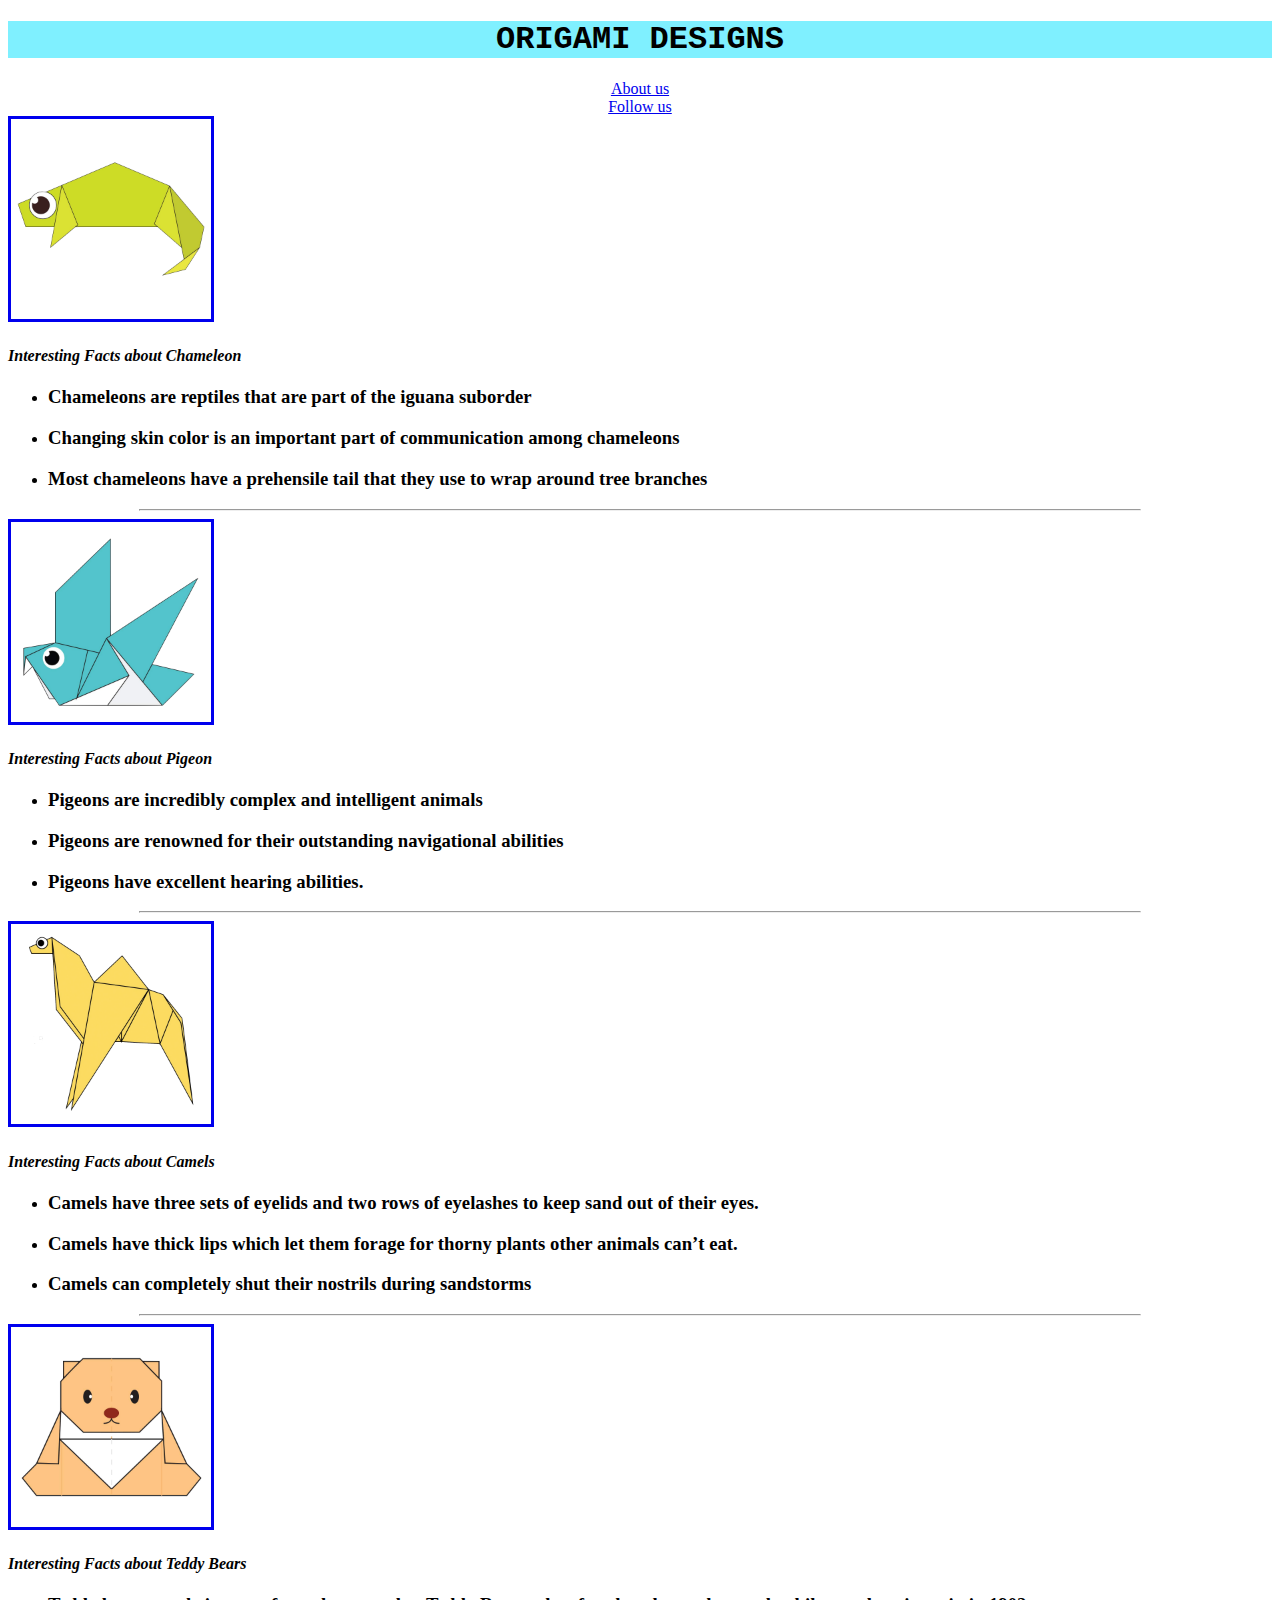
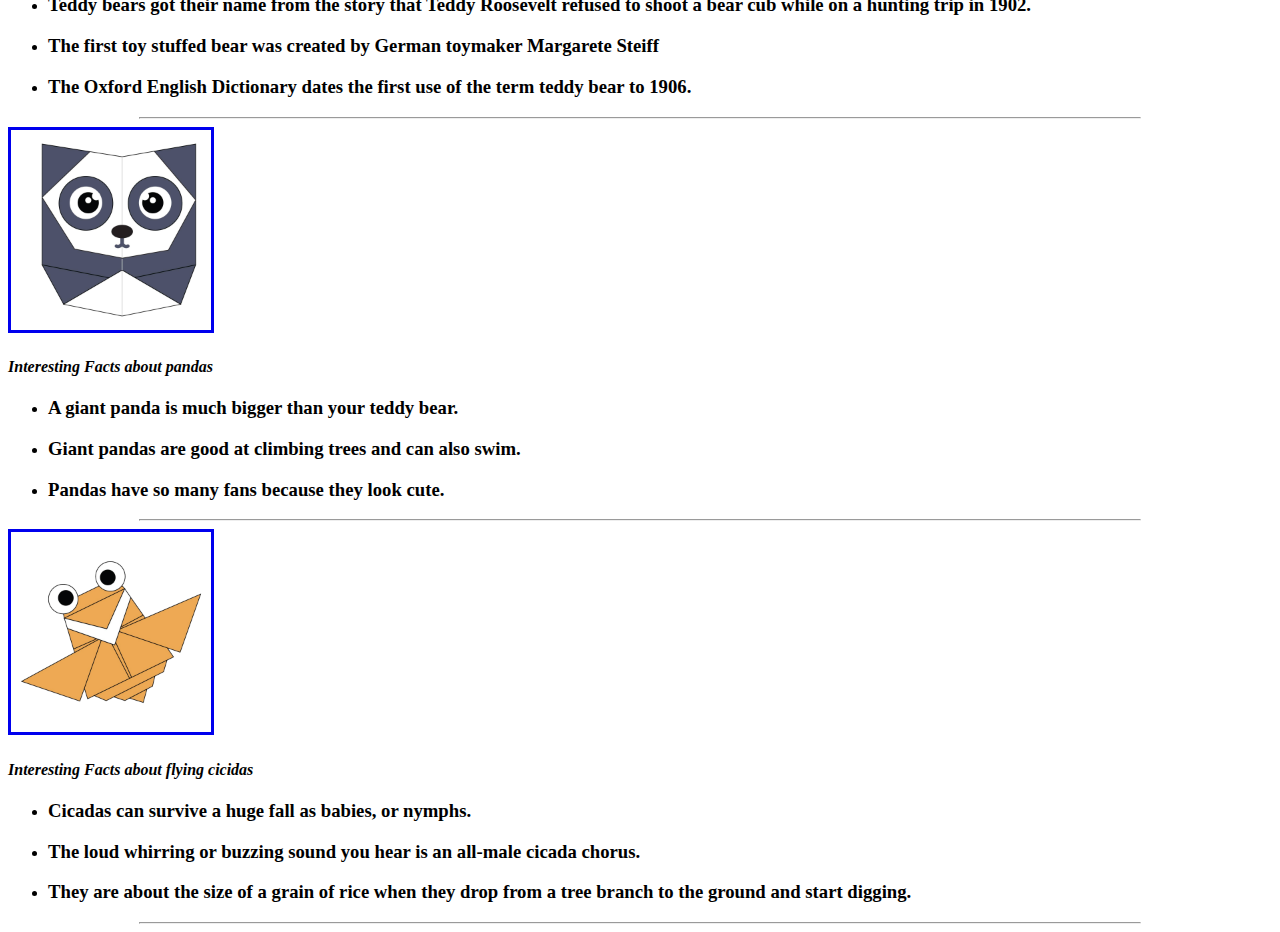
<file: index.html>
<!DOCTYPE html>
<html>
    <head>
        <title> ORIGAMI DESIGNS </title>
        <link rel = "stylesheet" type = "text/css" href = "style.css" /> 
    </head>
    <body>
        <h1> <center> <b> ORIGAMI DESIGNS </b> </center> </h1>
        <center> <a href = "about.html"> About us </a> </center>
        <center><a href = "follow.html"> Follow us </a></center>

    
    <a href="http://origami.me/chameleon/" target="_blank"> <img src="Images/chameleon.png" width="200px" height="200px" border = "3"></a>
    <p><i><h4>Interesting Facts about Chameleon</h4></i></p>
    <ul>
    <li><h3>Chameleons are reptiles that are part of the iguana suborder</h3></li>
    <li><h3>Changing skin color is an important part of communication among chameleons</h3></li>
    <li><h3>Most chameleons have a prehensile tail that they use to wrap around tree branches</h3></li>
    </ul>
    <hr width = 1000px>
    
    <a href="http://origami.me/pigeon/" target="_blank"> <img src="Images/pigeon.png" width="200px" height="200px" border = "3"></a>
    <p><i><h4>Interesting Facts about Pigeon</h4></i></p> 
    <ul>
    <li><h3>Pigeons are incredibly complex and intelligent animals</h3></li>
    <li><h3>Pigeons are renowned for their outstanding navigational abilities</h3></li>
    <li><h3>Pigeons have excellent hearing abilities.</h3></li>
    </ul>
    <hr width = 1000px>
    
    <a href="http://origami.me/camel/" target="_blank"> <img src="Images/camel.png" width="200px" height="200px" border = "3"></a>
    <p><i><h4>Interesting Facts about Camels</h4></i></p> 
    <ul>
    <li><h3>Camels have three sets of eyelids and two rows of eyelashes to keep sand out of their eyes.</h3></li>
    <li><h3>Camels have thick lips which let them forage for thorny plants other animals can’t eat.</h3></li>
    <li><h3>Camels can completely shut their nostrils during sandstorms</h3></li>
    </ul>
    <hr width = 1000px>
    
    <a href="http://origami.me/teddy-bear/" target="_blank"> <img src="Images/teddy.png" width="200px" height="200px" border = "3"></a>
    <p><i><h4>Interesting Facts about Teddy Bears</h4></i></p> 
    <ul>
    <li><h3>Teddy bears got their name from the story that Teddy Roosevelt refused to shoot a bear cub while on a hunting trip in 1902.</h3></li>
    <li><h3>The first toy stuffed bear was created by German toymaker Margarete Steiff</h3></li>
    <li><h3>The Oxford English Dictionary dates the first use of the term teddy bear to 1906. </h3></li>
    </ul>
    <hr width = 1000px>
    
    <a href="http://origami.me/panda/" target="_blank"> <img src="Images/panda.png" width="200px" height="200px" border = "3"></a>
    <p><i><h4>Interesting Facts about pandas </h4></i></p> 
    <ul>
    <li><h3>A giant panda is much bigger than your teddy bear.</h3></li>
    <li><h3> Giant pandas are good at climbing trees and can also swim.</h3></li>
    <li><h3>Pandas have so many fans because they look cute. </h3></li>
    </ul>
    <hr width = 1000px>
    
    <a href="http://origami.me/flying-cicida/" target="_blank"> <img src="Images/cicada.png" width="200px" height="200px" border = "3"></a>
    <p><i><h4>Interesting Facts about flying cicidas </h4></i></p> 
    <ul>
    <li><h3> Cicadas can survive a huge fall as babies, or nymphs.</h3></li>
    <li><h3> The loud whirring or buzzing sound you hear is an all-male cicada chorus.</h3></li>
    <li><h3>They are about the size of a grain of rice when they drop from a tree branch to the ground and start digging. </h3></li>
    </ul>
    <hr width = 1000px>
    
    </body>
</html>
</file>
<file: style.css>
h1{
    background-color: rgb(127, 240, 255);
    font-family: 'Courier New', Courier, monospace;
    font-size : xx-large
}
</file>
